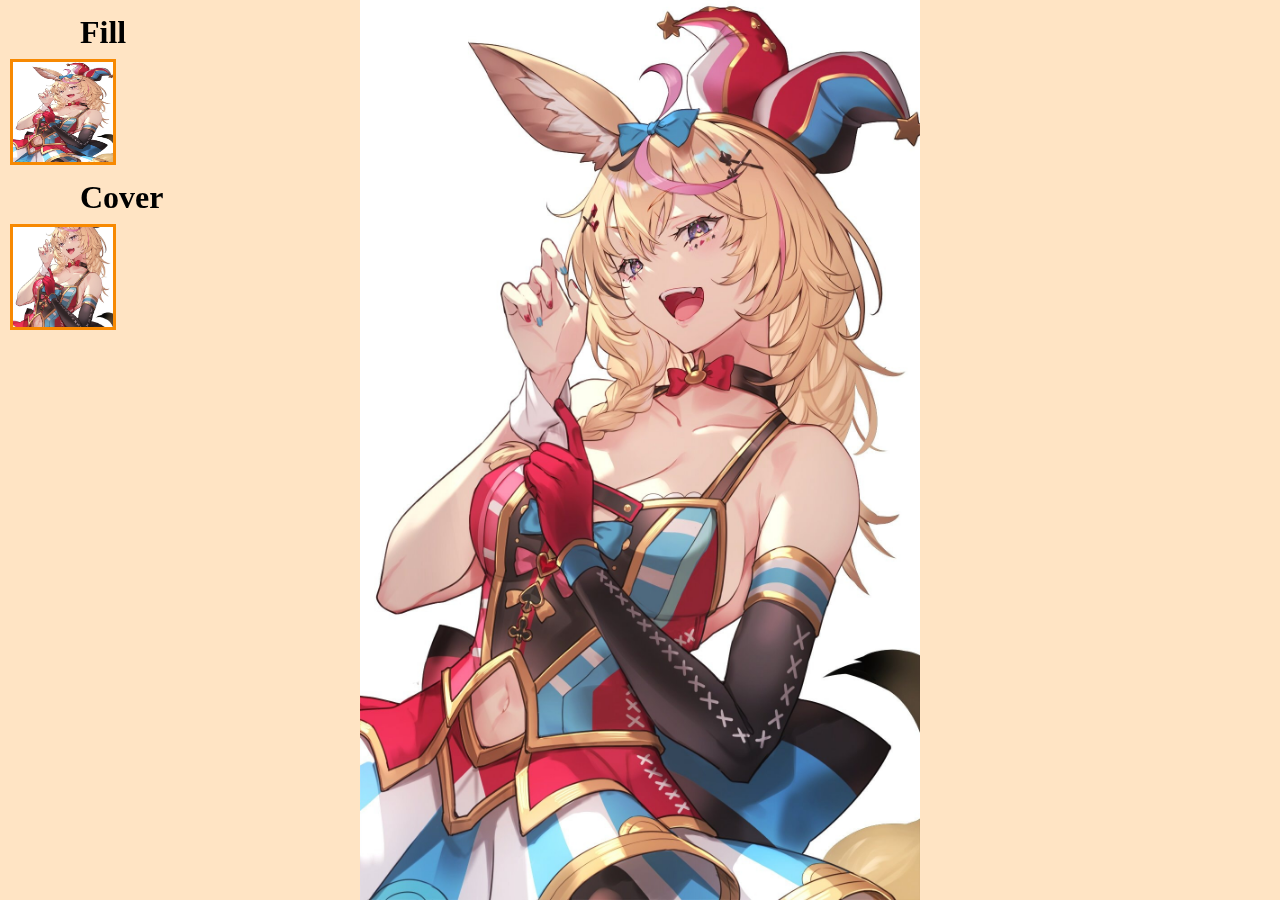
<file: image-object-fit-demo.html>
<!DOCTYPE html>
<html lang="en">
<head>
    <meta charset="UTF-8">
    <meta http-equiv="X-UA-Compatible" content="IE=edge">
    <meta name="viewport" content="width=device-width, initial-scale=1.0">
    <title>Document</title>
</head>
<body>

    <style>
        *, body {
            margin: 0px;
            padding: 0px;
        }

        .container {
            width: 100px;
            height: 100px;
            border: 3px solid rgb(247, 137, 2);
            margin: 0 10px;
        }

        img {
            width: 100%;
            height: 100%;
        }

        .background-image-container {
            position: fixed;
            width: 100vw;
            height: 100vh;
            z-index: -99999;
            background-color: bisque;
        }

        .background-image-container > img {
            height: 100%;
            width: auto;
            margin: auto;
            display: block;
        }

        h1 {
            margin: 4px 0px 8px 80px;
        }
    </style>


    <div class="background-image-container">
        <img src="img/136686057_2475228386105460_664443760294081039_o.jpg" alt="">
    </div>

    <div style="height: 10px;"></div>
    
    <h1>Fill</h1>

    <div class="container">
        <img src="img/136686057_2475228386105460_664443760294081039_o.jpg" alt=""
            style="object-fit: fill;"
        >
    </div>

    <div style="height: 10px;"></div>

    <h1>Cover</h1>

    <div class="container">
        <img src="img/136686057_2475228386105460_664443760294081039_o.jpg" alt=""
            style="object-fit: cover;"
        >
    </div>
    
</body>
</html>
</file>
